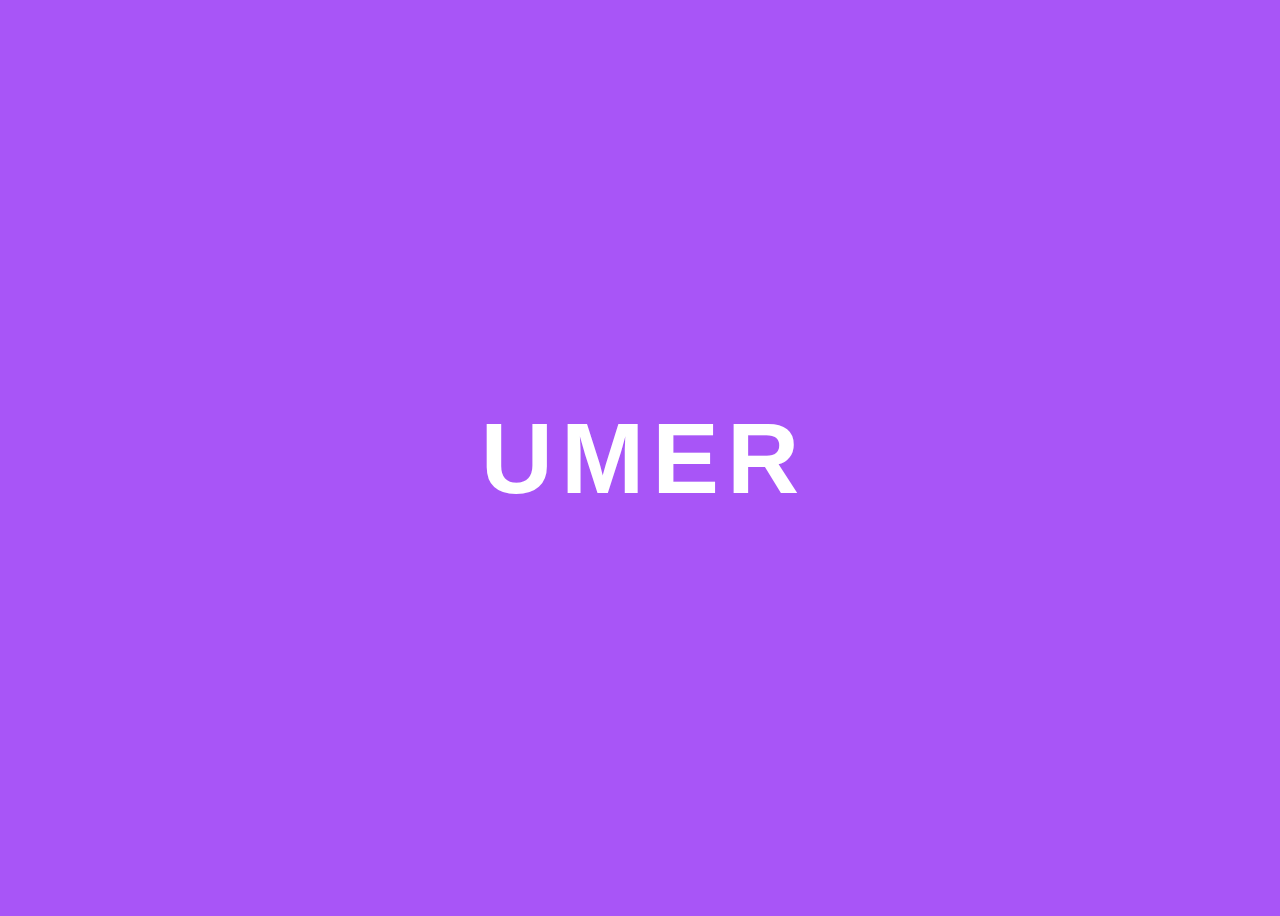
<file: Second/index.html>
<!DOCTYPE html>
<html lang="en">

<head>
  <meta charset="UTF-8">
  <meta name="viewport" content="width=device-width, initial-scale=1.0">
  <title>Document</title>
  <link rel="stylesheet" href="style.css">
</head>

<body>
  <h1>
    <span>U</span>
    <span>M</span>
    <span>E</span>
    <span>R</span>
  </h1>
</body>

</html>
</file>
<file: Second/style.css>
body {
    background: #a855f7;
    display: flex;
    justify-content: center;
    align-items: center;
    height: 100vh;
    overflow: hidden;
}

span {
    font-size: 100px;
    color: #fff;
    font-family: 'Arial';
    text-transform: uppercase;
    display: inline-block;
    transform: rotateY(0deg);
    transition: 0.5s;
    animation: bounce 0.4s ease infinite alternate;
    position: relative;
    /* Added this to allow 'top' property */
}

h1 span:nth-child(3) {
    animation-delay: 0.2s;
}

h1 span:nth-child(4) {
    animation-delay: 0.4s;
}

h1 span:nth-child(5) {
    animation-delay: 0.6s;
}

h1 span:nth-child(6) {
    animation-delay: 0.8s;
}

@keyframes bounce {
    100% {
        top: -20px;
        text-shadow: 0 1px 0 #ccc,
            0 2px 0 #ccc,
            0 3px 0 #ccc,
            0 4px 0 #ccc,
            0 5px 0 #ccc,
            0 6px 0 #ccc,
            0 7px 0 #ccc,
            0 8px 0 #ccc;
    }
}
</file>
